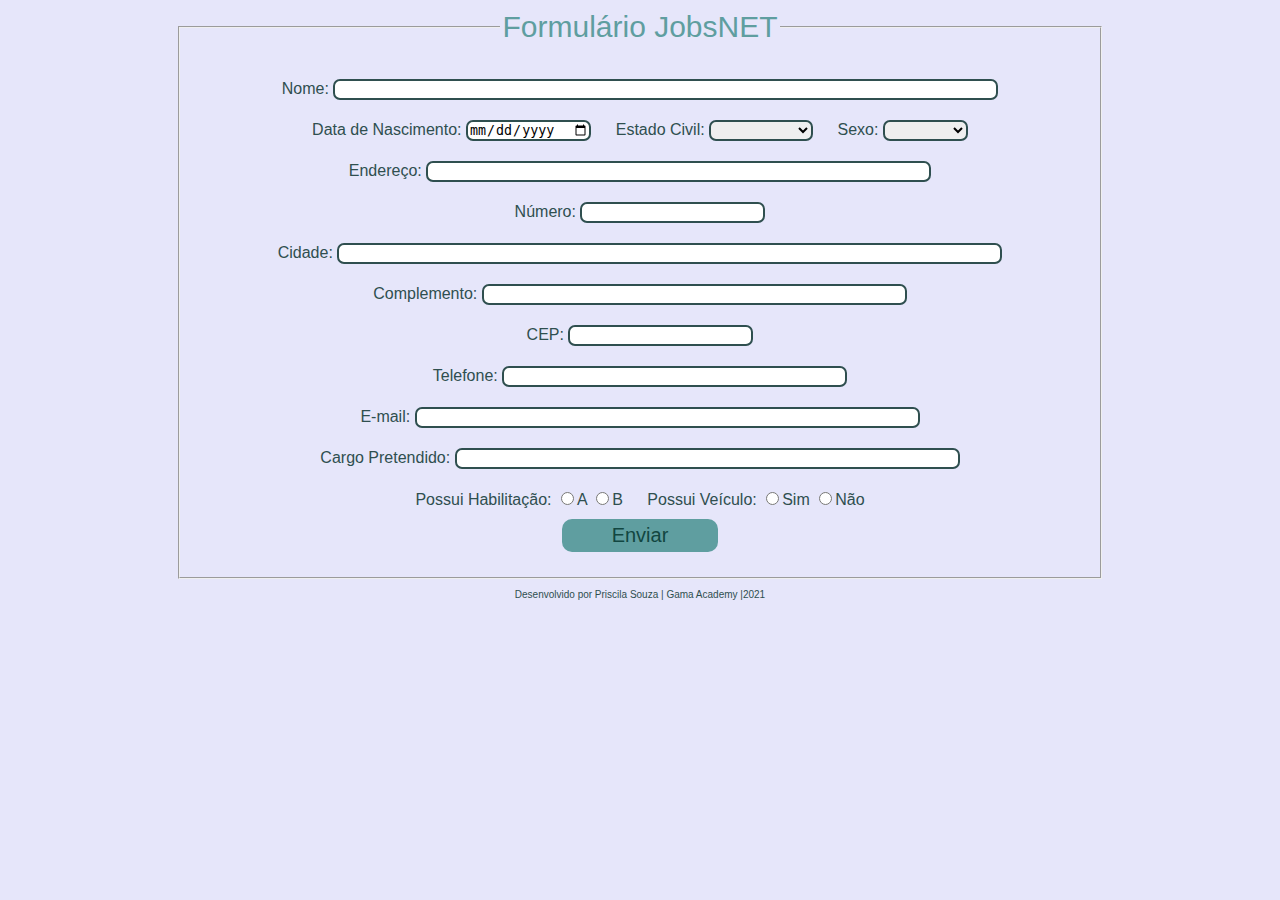
<file: formulario.html>
<!DOCTYPE html>
<html lang="pt-br">
  <head>
    <meta charset="UTF-8" />
    <meta http-equiv="X-UA-Compatible" content="IE=edge" />
    <meta name="viewport" content="width=device-width, initial-scale=1.0" />
    <title>JobsNET</title>
    <link rel="stylesheet" href="estilo.css" />
  </head>

  <body>
    <form>
      <fieldset>
        <legend>Formulário JobsNET</legend>
        <div class="card-pessoal">
          <div class="nome">
            <label>Nome:</label>
            <input type="text" size="80" name="nome" id="nome" required />
          </div>

          <div class="data">
            <label>Data de Nascimento:</label>
            <input type="date" size="80" name="data" id="data" required />
          </div>

          <div class="estado">
            <label
              >Estado Civil:
              <select name="civil">
                <option></option>
                <option value="casado">Casado(a)</option>
                <option value="solteiro">Solteiro(a)</option>
                <option value="divorciado">Divorciado(a)</option>
              </select>
            </label>
          </div>

          <div class="sexo">
            <label
              >Sexo:
              <select name="sexo">
                <option></option>
                <option value="feminino">Feminino</option>
                <option value="masculino">Masculino</option>
                <option value="outros">Outros</option>
              </select>
            </label>
          </div>

          <div class="endereco">
            <label for="address">Endereço:</label>
            <input type="text" size="60" id="address" required />
          </div>

          <div class="numero">
            <label for="num">Número:</label>
            <input type="number" size="50" id="num" required />
          </div>

          <div class="cidade">
            <label for="city">Cidade:</label>
            <input type="text" size="80" id="city" required />
          </div>

          <div class="complemento">
            <label for="complement">Complemento:</label>
            <input type="text" size="50" id="complement" />
          </div>

          <div class="cep">
            <label for="code">CEP:</label>
            <input type="number" size="50" id="code" required />
          </div>

          <div class="telefone">
            <label for="phone">Telefone:</label>
            <input type="tel" size="40" id="phone" required />
          </div>

          <div class="email">
            <label for="mail">E-mail:</label>
            <input type="email" size="60" id="mail" required />
          </div>

          <div class="cargo">
            <label for="charge">Cargo Pretendido:</label>
            <input type="text" size="60" id="charge" required />
          </div>

        <div class="card-info">
          <div class="habilitacao">
            <label>Possui Habilitação:</label>
            <label>
              <input type="radio" name="habilitacao" value="habilitacao" />A
            </label>
            <label>
              <input type="radio" name="habilitacao" value="habilitacao" />B
            </label>
          </div>

          <div class="veiculo">
            <label>Possui Veículo:</label>
            <label>
              <input type="radio" name="habilitacao" value="veiculo" />Sim
            </label>
            <label>
              <input type="radio" name="habilitacao" value="veiculo" />Não
            </label>
          </div>
        </div>

        <div class="button">
          <button type="submit">Enviar</button>
        </div>
      </fieldset>
    </form>


    
  </body>

  <footer>Desenvolvido por Priscila Souza | Gama Academy |2021</footer>
</html>
</file>
<file: estilo.css>
legend{
    font-family: Verdana, Geneva, Tahoma, sans-serif;
    color: #5F9EA0;  
    font-size: 30px 
}

body{
    background-color: #E6E6FA;
    font-family: sans-serif;
    font-size: 1em;
    color: #2F4F4F;
    text-align: center;
}

input, select{
    border-radius: 7px;
    border:#2F4F4F solid 2px;
}

button{
    border-radius: 10px;
    background-color: #5F9EA0;
    border: none;
    font-size: 20px;
    color: #124641;
    padding: 5px 50px;
    text-align: center;
    text-decoration: none;
    overflow: hidden;
    cursor: pointer;
}

.button{
    display: flex;
    justify-content: center;
}

button:hover{
    background-color: #E6E6FA;
}

fieldset{
    padding: 25px;
    margin: 10px 170px;
}

.nome, .data, .estado, .sexo, .endereco, .numero, .cidade, .complemento, .cep, .telefone, .email, .cargo, .habilitacao, .veiculo{
    padding: 10px;
}

.data, .estado, .sexo{
    display: inline-block;
}

.endereco, .numero{
    display: inline-block;
}

.habilitacao, .veiculo{
    display: inline-block;
}

footer{
    font-size: 10px;
    text-align: center;
    font-family: Verdana, Geneva, Tahoma, sans-serif;
}
</file>
